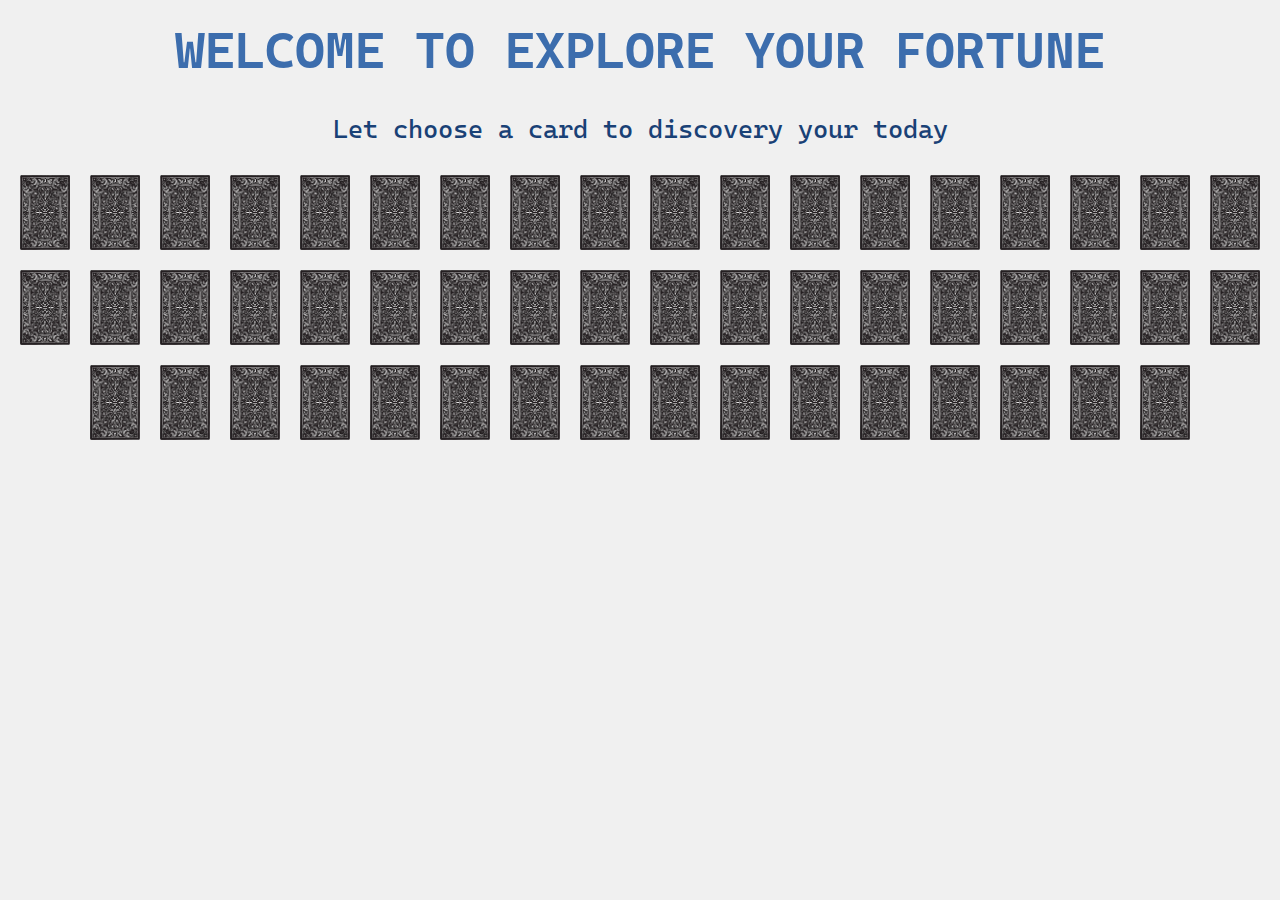
<file: index.html>
<!DOCTYPE html>
<html lang="en">
<head>
    <meta charset="UTF-8">
    <meta name="viewport" content="width=device-width, initial-scale=1.0">
    <link rel="stylesheet" href="HomePage.css">
    <title>HomePage</title>
</head>
<body>
    <h1>WELCOME TO EXPLORE YOUR FORTUNE</h1>
    <p>Let choose a card to discovery your today</p>
    <div class="container"></div>
    <button class="return" style="display: none;">Return</button>
    <script src="HomePage.js"></script>
</body>
</html>
</file>
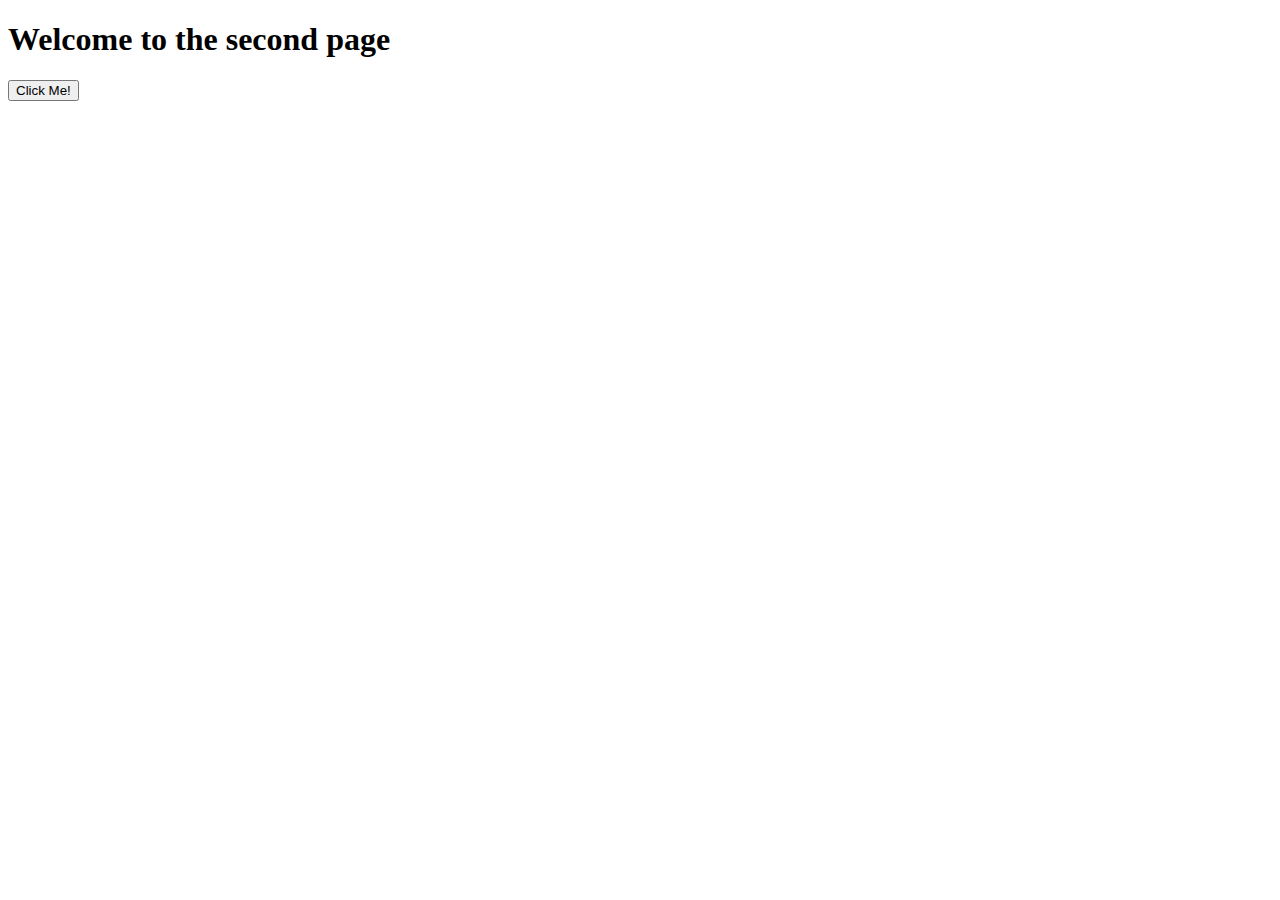
<file: page2.html>
<!DOCTYPE html>
<html lang="en">
<head>
    <meta charset="UTF-8">
    <meta name="viewport" content="width=device-width, initial-scale=1.0">
    <title>Document</title>
</head>
<body>
    <h1>Welcome to the second page </h1>
    <button id="click" onclick="location.href='index.html';">Click Me!</button>
    <script src="script.js"></script>
</body>
</html>
</file>
<file: HomePage.css>
@import url('https://fonts.googleapis.com/css2?family=Cascadia+Code:ital,wght@0,200..700;1,200..700&display=swap');
body {
    background-color: #f0f0f0;
    font-family: "Cascadia Code", sans-serif;
}

h1 {
    text-align: center;
    margin-top: 20px;
    font-size: 4vw;
    color: #3c6dad;
}

p {
    text-align: center;
    margin-top: 10px;
    font-size: 2vw;
    color: #194176;
}

.card-container {
    justify-content: center;
    align-items: center;
    margin-top: 20px;
}

.card-choice {
    display: flex;
    justify-content: center;
    align-items: center;
    width: 10vw;
    margin: 10px auto;
}

.card-description {
    color: #3c4c80;
    background-color: #9babea;
    opacity: 0.8;
    border-radius: 10px;
    padding: 10px;
    margin: 10px 0;
    font-size: 2vw;
    text-align: center;
    box-shadow: 0 4px 8px rgba(0, 0, 0, 0.2);
    transition: transform 0.2s;
}

.return {
    position: fixed;
    bottom: 10px;
    right: 10px;
    font-size: 1.5vw;
    color: #3c6dad;
    text-align: center;
}
</file>
